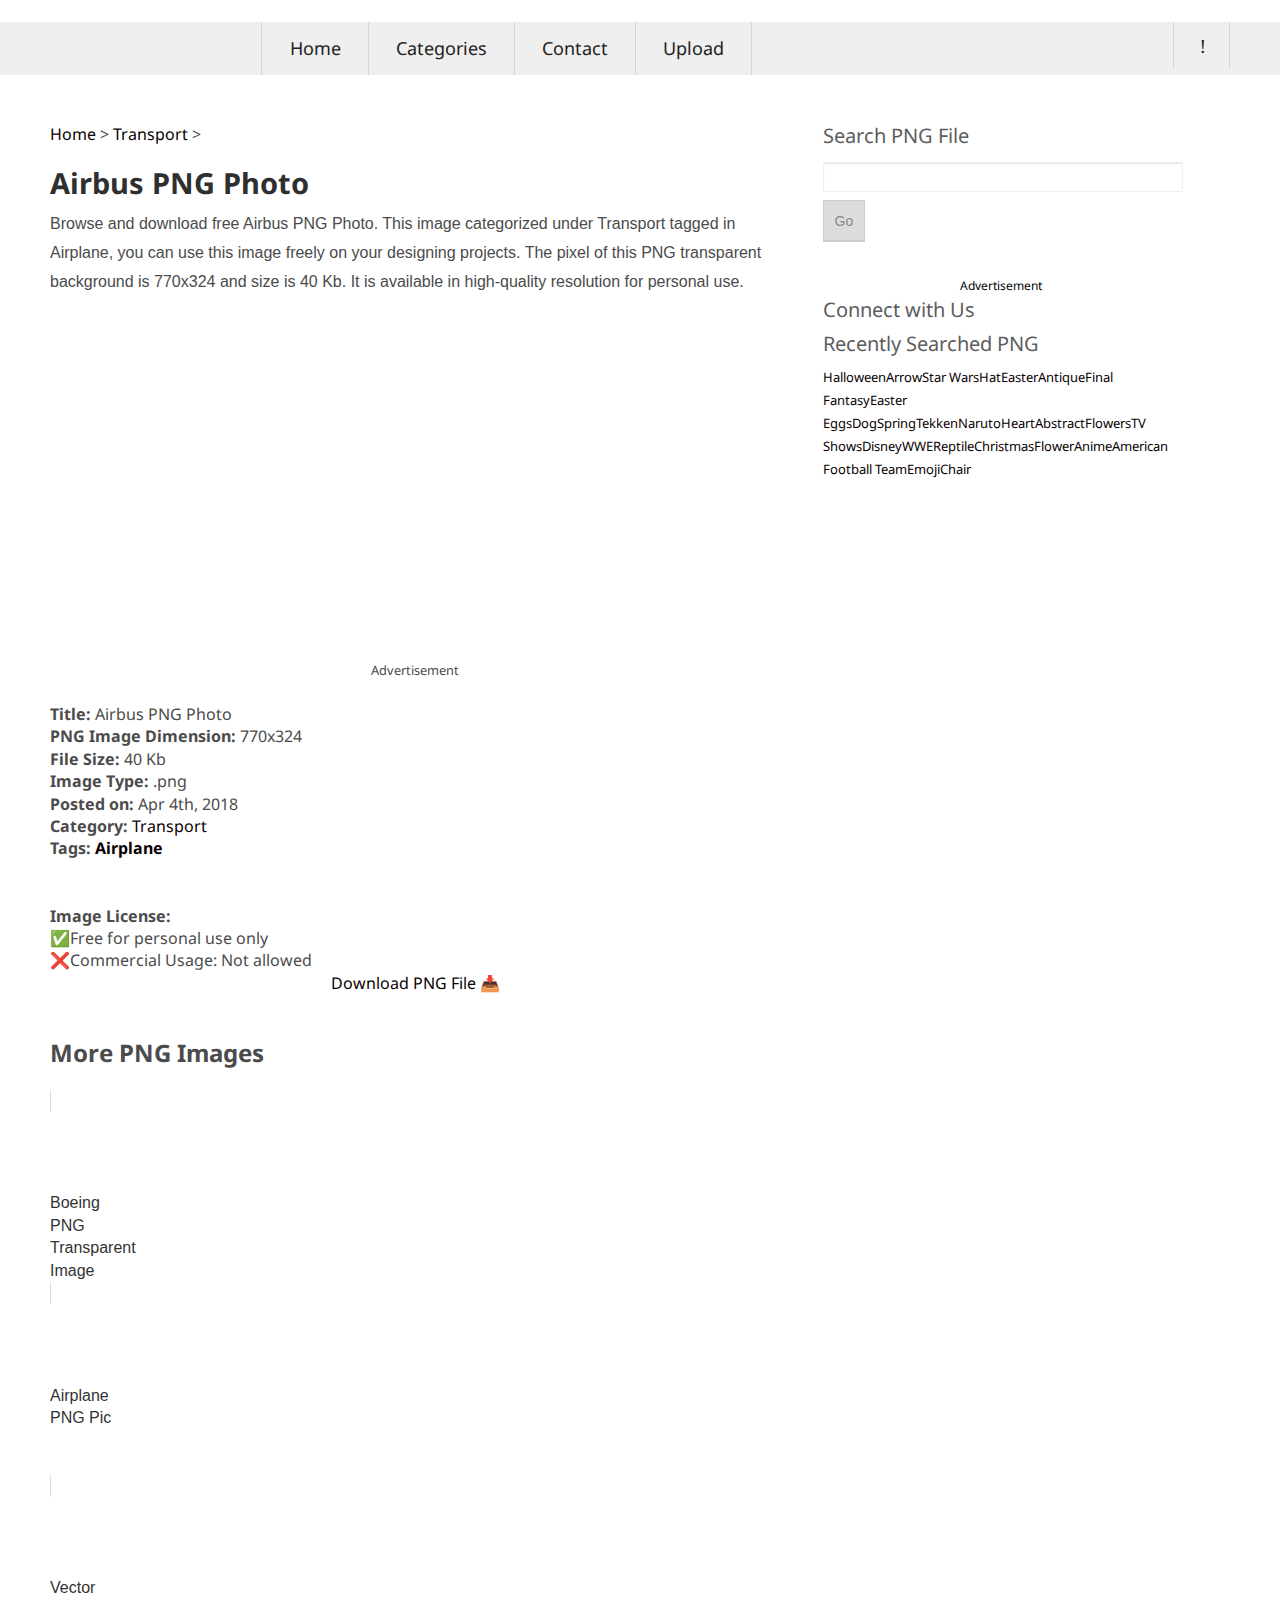
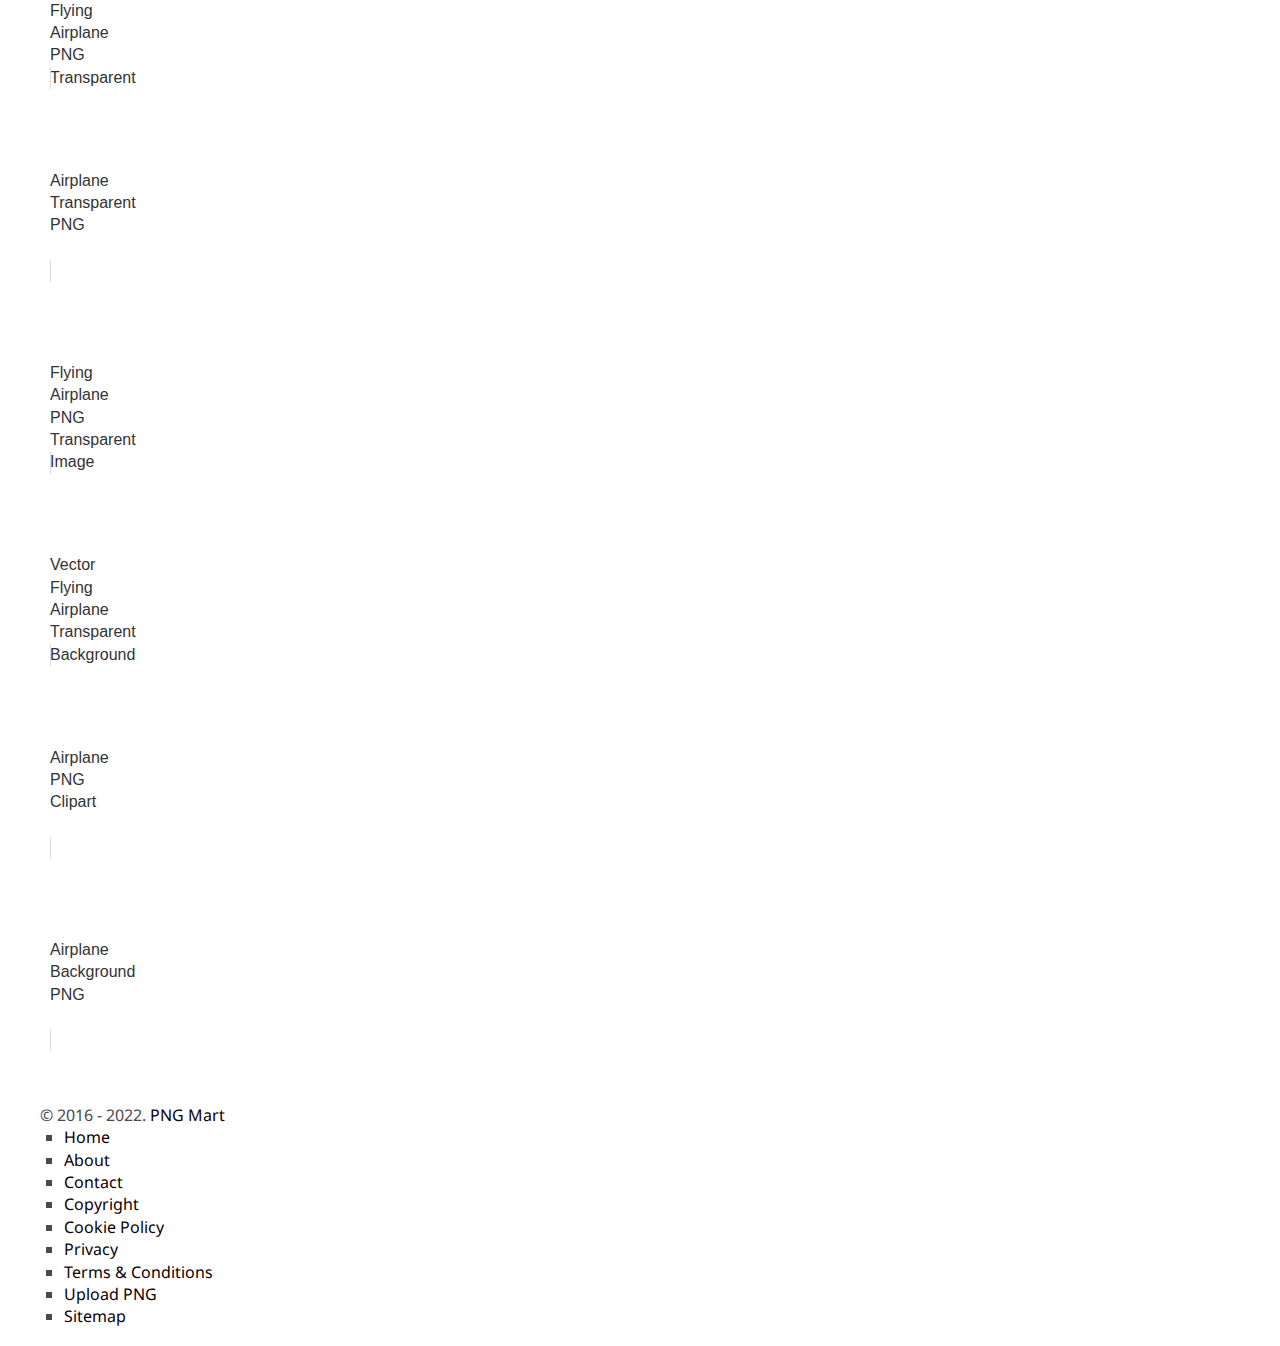
<file: img/plane main.html>
<!DOCTYPE html>
<!--[if IE 6]>
<html id="ie6" lang="en-US"
	prefix="og: https://ogp.me/ns#" >
<![endif]-->
<!--[if IE 7]>
<html id="ie7" lang="en-US"
	prefix="og: https://ogp.me/ns#" >
<![endif]-->
<!--[if IE 8]>
<html id="ie8" lang="en-US"
	prefix="og: https://ogp.me/ns#" >
<![endif]-->
<!--[if !(IE 6) | !(IE 7) | !(IE 8)  ]><!-->
<html lang="en-US"
	prefix="og: https://ogp.me/ns#" >
<!--<![endif]-->
<head><script>if(navigator.userAgent.match(/MSIE|Internet Explorer/i)||navigator.userAgent.match(/Trident\/7\..*?rv:11/i)){var href=document.location.href;if(!href.match(/[?&]nowprocket/)){if(href.indexOf("?")==-1){if(href.indexOf("#")==-1){document.location.href=href+"?nowprocket=1"}else{document.location.href=href.replace("#","?nowprocket=1#")}}else{if(href.indexOf("#")==-1){document.location.href=href+"&nowprocket=1"}else{document.location.href=href.replace("#","&nowprocket=1#")}}}}</script><script>class RocketLazyLoadScripts{constructor(e){this.triggerEvents=e,this.eventOptions={passive:!0},this.userEventListener=this.triggerListener.bind(this),this.delayedScripts={normal:[],async:[],defer:[]},this.allJQueries=[]}_addUserInteractionListener(e){this.triggerEvents.forEach((t=>window.addEventListener(t,e.userEventListener,e.eventOptions)))}_removeUserInteractionListener(e){this.triggerEvents.forEach((t=>window.removeEventListener(t,e.userEventListener,e.eventOptions)))}triggerListener(){this._removeUserInteractionListener(this),"loading"===document.readyState?document.addEventListener("DOMContentLoaded",this._loadEverythingNow.bind(this)):this._loadEverythingNow()}async _loadEverythingNow(){this._delayEventListeners(),this._delayJQueryReady(this),this._handleDocumentWrite(),this._registerAllDelayedScripts(),this._preloadAllScripts(),await this._loadScriptsFromList(this.delayedScripts.normal),await this._loadScriptsFromList(this.delayedScripts.defer),await this._loadScriptsFromList(this.delayedScripts.async),await this._triggerDOMContentLoaded(),await this._triggerWindowLoad(),window.dispatchEvent(new Event("rocket-allScriptsLoaded"))}_registerAllDelayedScripts(){document.querySelectorAll("script[type=rocketlazyloadscript]").forEach((e=>{e.hasAttribute("src")?e.hasAttribute("async")&&!1!==e.async?this.delayedScripts.async.push(e):e.hasAttribute("defer")&&!1!==e.defer||"module"===e.getAttribute("data-rocket-type")?this.delayedScripts.defer.push(e):this.delayedScripts.normal.push(e):this.delayedScripts.normal.push(e)}))}async _transformScript(e){return await this._requestAnimFrame(),new Promise((t=>{const n=document.createElement("script");let i;[...e.attributes].forEach((e=>{let t=e.nodeName;"type"!==t&&("data-rocket-type"===t&&(t="type",i=e.nodeValue),n.setAttribute(t,e.nodeValue))})),e.hasAttribute("src")&&this._isValidScriptType(i)?(n.addEventListener("load",t),n.addEventListener("error",t)):(n.text=e.text,t()),e.parentNode.replaceChild(n,e)}))}_isValidScriptType(e){return!e||""===e||"string"==typeof e&&["text/javascript","text/x-javascript","text/ecmascript","text/jscript","application/javascript","application/x-javascript","application/ecmascript","application/jscript","module"].includes(e.toLowerCase())}async _loadScriptsFromList(e){const t=e.shift();return t?(await this._transformScript(t),this._loadScriptsFromList(e)):Promise.resolve()}_preloadAllScripts(){var e=document.createDocumentFragment();[...this.delayedScripts.normal,...this.delayedScripts.defer,...this.delayedScripts.async].forEach((t=>{const n=t.getAttribute("src");if(n){const t=document.createElement("link");t.href=n,t.rel="preload",t.as="script",e.appendChild(t)}})),document.head.appendChild(e)}_delayEventListeners(){let e={};function t(t,n){!function(t){function n(n){return e[t].eventsToRewrite.indexOf(n)>=0?"rocket-"+n:n}e[t]||(e[t]={originalFunctions:{add:t.addEventListener,remove:t.removeEventListener},eventsToRewrite:[]},t.addEventListener=function(){arguments[0]=n(arguments[0]),e[t].originalFunctions.add.apply(t,arguments)},t.removeEventListener=function(){arguments[0]=n(arguments[0]),e[t].originalFunctions.remove.apply(t,arguments)})}(t),e[t].eventsToRewrite.push(n)}function n(e,t){let n=e[t];Object.defineProperty(e,t,{get:()=>n||function(){},set(i){e["rocket"+t]=n=i}})}t(document,"DOMContentLoaded"),t(window,"DOMContentLoaded"),t(window,"load"),t(window,"pageshow"),t(document,"readystatechange"),n(document,"onreadystatechange"),n(window,"onload"),n(window,"onpageshow")}_delayJQueryReady(e){let t=window.jQuery;Object.defineProperty(window,"jQuery",{get:()=>t,set(n){if(n&&n.fn&&!e.allJQueries.includes(n)){n.fn.ready=n.fn.init.prototype.ready=function(t){e.domReadyFired?t.bind(document)(n):document.addEventListener("rocket-DOMContentLoaded",(()=>t.bind(document)(n)))};const t=n.fn.on;n.fn.on=n.fn.init.prototype.on=function(){if(this[0]===window){function e(e){return e.split(" ").map((e=>"load"===e||0===e.indexOf("load.")?"rocket-jquery-load":e)).join(" ")}"string"==typeof arguments[0]||arguments[0]instanceof String?arguments[0]=e(arguments[0]):"object"==typeof arguments[0]&&Object.keys(arguments[0]).forEach((t=>{delete Object.assign(arguments[0],{[e(t)]:arguments[0][t]})[t]}))}return t.apply(this,arguments),this},e.allJQueries.push(n)}t=n}})}async _triggerDOMContentLoaded(){this.domReadyFired=!0,await this._requestAnimFrame(),document.dispatchEvent(new Event("rocket-DOMContentLoaded")),await this._requestAnimFrame(),window.dispatchEvent(new Event("rocket-DOMContentLoaded")),await this._requestAnimFrame(),document.dispatchEvent(new Event("rocket-readystatechange")),await this._requestAnimFrame(),document.rocketonreadystatechange&&document.rocketonreadystatechange()}async _triggerWindowLoad(){await this._requestAnimFrame(),window.dispatchEvent(new Event("rocket-load")),await this._requestAnimFrame(),window.rocketonload&&window.rocketonload(),await this._requestAnimFrame(),this.allJQueries.forEach((e=>e(window).trigger("rocket-jquery-load"))),window.dispatchEvent(new Event("rocket-pageshow")),await this._requestAnimFrame(),window.rocketonpageshow&&window.rocketonpageshow()}_handleDocumentWrite(){const e=new Map;document.write=document.writeln=function(t){const n=document.currentScript;n||console.error("WPRocket unable to document.write this: "+t);const i=document.createRange(),r=n.parentElement;let a=e.get(n);void 0===a&&(a=n.nextSibling,e.set(n,a));const o=document.createDocumentFragment();i.setStart(o,0),o.appendChild(i.createContextualFragment(t)),r.insertBefore(o,a)}}async _requestAnimFrame(){return new Promise((e=>requestAnimationFrame(e)))}static run(){const e=new RocketLazyLoadScripts(["keydown","mousemove","touchmove","touchstart","touchend","wheel"]);e._addUserInteractionListener(e)}}RocketLazyLoadScripts.run();
</script>
	<!-- Quantcast Choice. Consent Manager Tag v2.0 (for TCF 2.0) -->
<script type="rocketlazyloadscript" data-rocket-type="text/javascript" async=true>
(function() {
  var host = window.location.hostname;
  var element = document.createElement('script');
  var firstScript = document.getElementsByTagName('script')[0];
  var url = 'https://quantcast.mgr.consensu.org'
    .concat('/choice/', 'deCwlQAR_q3bc', '/', host, '/choice.js')
  var uspTries = 0;
  var uspTriesLimit = 3;
  element.async = true;
  element.type = 'text/javascript';
  element.src = url;

  firstScript.parentNode.insertBefore(element, firstScript);

  function makeStub() {
    var TCF_LOCATOR_NAME = '__tcfapiLocator';
    var queue = [];
    var win = window;
    var cmpFrame;

    function addFrame() {
      var doc = win.document;
      var otherCMP = !!(win.frames[TCF_LOCATOR_NAME]);

      if (!otherCMP) {
        if (doc.body) {
          var iframe = doc.createElement('iframe');

          iframe.style.cssText = 'display:none';
          iframe.name = TCF_LOCATOR_NAME;
          doc.body.appendChild(iframe);
        } else {
          setTimeout(addFrame, 5);
        }
      }
      return !otherCMP;
    }

    function tcfAPIHandler() {
      var gdprApplies;
      var args = arguments;

      if (!args.length) {
        return queue;
      } else if (args[0] === 'setGdprApplies') {
        if (
          args.length > 3 &&
          args[2] === 2 &&
          typeof args[3] === 'boolean'
        ) {
          gdprApplies = args[3];
          if (typeof args[2] === 'function') {
            args[2]('set', true);
          }
        }
      } else if (args[0] === 'ping') {
        var retr = {
          gdprApplies: gdprApplies,
          cmpLoaded: false,
          cmpStatus: 'stub'
        };

        if (typeof args[2] === 'function') {
          args[2](retr);
        }
      } else {
        queue.push(args);
      }
    }

    function postMessageEventHandler(event) {
      var msgIsString = typeof event.data === 'string';
      var json = {};

      try {
        if (msgIsString) {
          json = JSON.parse(event.data);
        } else {
          json = event.data;
        }
      } catch (ignore) {}

      var payload = json.__tcfapiCall;

      if (payload) {
        window.__tcfapi(
          payload.command,
          payload.version,
          function(retValue, success) {
            var returnMsg = {
              __tcfapiReturn: {
                returnValue: retValue,
                success: success,
                callId: payload.callId
              }
            };
            if (msgIsString) {
              returnMsg = JSON.stringify(returnMsg);
            }
            event.source.postMessage(returnMsg, '*');
          },
          payload.parameter
        );
      }
    }

    while (win) {
      try {
        if (win.frames[TCF_LOCATOR_NAME]) {
          cmpFrame = win;
          break;
        }
      } catch (ignore) {}

      if (win === window.top) {
        break;
      }
      win = win.parent;
    }
    if (!cmpFrame) {
      addFrame();
      win.__tcfapi = tcfAPIHandler;
      win.addEventListener('message', postMessageEventHandler, false);
    }
  };

  makeStub();

  var uspStubFunction = function() {
    var arg = arguments;
    if (typeof window.__uspapi !== uspStubFunction) {
      setTimeout(function() {
        if (typeof window.__uspapi !== 'undefined') {
          window.__uspapi.apply(window.__uspapi, arg);
        }
      }, 500);
    }
  };

  var checkIfUspIsReady = function() {
    uspTries++;
    if (window.__uspapi === uspStubFunction && uspTries < uspTriesLimit) {
      console.warn('USP is not accessible');
    } else {
      clearInterval(uspInterval);
    }
  };

  if (typeof window.__uspapi === 'undefined') {
    window.__uspapi = uspStubFunction;
    var uspInterval = setInterval(checkIfUspIsReady, 6000);
  }
})();
</script>
<!-- End Quantcast Choice. Consent Manager Tag v2.0 (for TCF 2.0) -->
	<script>
__tcfapi('addEventListener', 2, function(tcData, success) {
    if (success) {
        if (tcData.eventStatus == 'useractioncomplete' || tcData.eventStatus == 'tcloaded') {
            var hasStoreOnDeviceConsent = tcData.purpose.consents[1] || false;

            if (hasStoreOnDeviceConsent) {
                var adsbygoogle_script = document.createElement('script');
                adsbygoogle_script.src = 'https://pagead2.googlesyndication.com/pagead/js/adsbygoogle.js';
                document.head.appendChild(adsbygoogle_script);
            }
        }
    }
});
</script>
<script data-ad-client="ca-pub-6752320144624820" async src="https://pagead2.googlesyndication.com/pagead/js/adsbygoogle.js"></script>
<meta charset="UTF-8" />
<meta name="viewport" content="width=device-width" />

<link rel="profile" href="https://gmpg.org/xfn/11" />

<link rel="pingback" href="https://www.pngmart.com/xmlrpc.php" />
<link rel="icon" href="/files/favicon.ico" type="image/x-icon" />
<link rel="alternate" hreflang="en" href="https://www.pngmart.com" />
<link rel="alternate" hreflang="ar" href="https://www.pngmart.com/ar/" />
<link rel="alternate" hreflang="de" href="https://www.pngmart.com/de/" />
<link rel="alternate" hreflang="es" href="https://www.pngmart.com/es/" />
<link rel="alternate" hreflang="fr" href="https://www.pngmart.com/fr/" />
<link rel="alternate" hreflang="id" href="https://www.pngmart.com/id/" />
<link rel="alternate" hreflang="it" href="https://www.pngmart.com/it/" />
<link rel="alternate" hreflang="ko" href="https://www.pngmart.com/ko/" />
<link rel="alternate" hreflang="nl" href="https://www.pngmart.com/nl/" />
<link rel="alternate" hreflang="pt" href="https://www.pngmart.com/pt/" />
<link rel="alternate" hreflang="ru" href="https://www.pngmart.com/ru/" />
<link rel="alternate" hreflang="th" href="https://www.pngmart.com/th/" />
<link rel="alternate" hreflang="tl" href="https://www.pngmart.com/tl/" />
<link rel="alternate" hreflang="tr" href="https://www.pngmart.com/tr/" />

		<!-- All in One SEO 4.1.5.2 -->
		<title>Airbus PNG Photo | PNG Mart</title><style id="rocket-critical-css">html,body,div,span,iframe,h1,h3,p,a,ins,ul,li,fieldset,form,label,legend{border:0;font-family:inherit;font-size:100%;font-style:inherit;font-weight:inherit;margin:0;outline:0;padding:0;vertical-align:baseline}:focus{outline:0}body{background:#fff;line-height:1.4;overflow-x:hidden}ul{list-style:none}a img{vertical-align:bottom;max-width:100%;border-radius:0}aside,header,nav{display:block}.singular #primary{margin:0}body{background:#e2e2e2}p{margin-bottom:1.625em}ul{margin:0 0 1.625em 2.5em}ul{list-style:square}ul ul{margin-bottom:0}ins{background:#fff9c0;text-decoration:none}input[type=text]{background:#fafafa;-moz-box-shadow:inset 0 1px 1px rgba(0,0,0,.1);-webkit-box-shadow:inset 0 1px 1px rgba(0,0,0,.1);box-shadow:inset 0 1px 1px rgba(0,0,0,.1);border:1px solid #ddd;color:#888}input[type=text]{padding:3px}.assistive-text{position:absolute!important;clip:rect(1px 1px 1px 1px);clip:rect(1px,1px,1px,1px)}#access ul{list-style:none;padding-left:0}#access ul ul{z-index:99999}.entry-title{padding-right:76px}.entry-title{color:#222;text-decoration:none}iframe{max-width:100%}.singular .entry-title{padding-right:0}.widget-area{font-size:12px}.widget{word-wrap:break-word;-webkit-hyphens:auto;-moz-hyphens:auto;hyphens:auto;clear:both}.widget_search form{margin:0 0 1.625em}.widget_search #s{width:77%}.widget_search #searchsubmit{background:#ddd;border:1px solid #ccc;-webkit-box-shadow:inset 0 -1px 1px rgba(0,0,0,.09);-moz-box-shadow:inset 0 -1px 1px rgba(0,0,0,.09);box-shadow:inset 0 -1px 1px rgba(0,0,0,.09);color:#888;font-size:13px;line-height:25px;position:relative;top:-2px}@media (max-width:650px){body,input{font-size:13px}#access ul{font-size:12px}.entry-title{font-size:21px}.singular .entry-title{font-size:28px}}@media only screen and (min-device-width:320px) and (max-device-width:480px){body{padding:0}}.facebook-like,.post-post{display:none}h1,h3{overflow-wrap:break-word}ul{overflow-wrap:break-word}p{overflow-wrap:break-word}:root{--wp--preset--font-size--normal:16px;--wp--preset--font-size--huge:42px}.screen-reader-text{border:0;clip:rect(1px,1px,1px,1px);-webkit-clip-path:inset(50%);clip-path:inset(50%);height:1px;margin:-1px;overflow:hidden;padding:0;position:absolute;width:1px;word-wrap:normal!important}@font-face{font-display:swap;font-family:'richicons';src:url(https://www.pngmart.com/wp-content/themes/pngmart/inc/fonts/richicons.eot?24480659);src:url(https://www.pngmart.com/wp-content/themes/pngmart/inc/fonts/richicons.eot?24480659#iefix) format('embedded-opentype'),url(https://www.pngmart.com/wp-content/themes/pngmart/inc/fonts/richicons.woff?24480659) format('woff'),url(https://www.pngmart.com/wp-content/themes/pngmart/inc/fonts/richicons.ttf?24480659) format('truetype'),url(https://www.pngmart.com/wp-content/themes/pngmart/inc/fonts/richicons.svg?24480659#richicons) format('svg');font-weight:400;font-style:normal}aside,header,nav{display:block}video{display:inline-block;*display:inline;*zoom:1}html{font-size:100%;-webkit-text-size-adjust:100%;-ms-text-size-adjust:100%}html,button,input,select{font-family:sans-serif}body{margin:0}h1{font-size:2em;margin:.67em 0}h3{font-size:1.17em;margin:1em 0}p{margin:0 0 2em 0}ul{margin:1em 0}ul{padding:0 0 0 0}nav ul{list-style:none;list-style-image:none}img{border:0;-ms-interpolation-mode:bicubic}form{margin:0}fieldset{border:1px solid silver;margin:0 2px;padding:.35em .625em .75em}legend{border:0;padding:0;white-space:normal;*margin-left:-7px}button,input,select{font-size:100%;margin:0;vertical-align:baseline;*vertical-align:middle}button,input{line-height:normal}button,input[type="submit"]{-webkit-appearance:button;*overflow:visible}button::-moz-focus-inner,input::-moz-focus-inner{border:0;padding:0}li#searchicon{padding-bottom:20px}.container_16{position:relative;width:1200px}.grid_6,.grid_10{float:left;display:inline;margin-left:10px;margin-right:10px}.container_16 .grid_6{width:430px}.container_16 .grid_10{width:730px}@media only screen and (min-width:960px) and (max-width:1199px){.container_16{position:relative;width:960px}.container_16 .grid_6{width:340px}.container_16 .grid_10{width:580px}}@media only screen and (min-width:768px) and (max-width:959px){.container_16{width:768px}.container_16 .grid_6{width:268px}.container_16 .grid_10{width:460px}}@media only screen and (max-width:767px){.container_16{width:300px}.grid_6,.grid_10{margin:0}.container_16 .grid_6,.container_16 .grid_10{width:300px}}@media only screen and (min-width:480px) and (max-width:767px){.container_16{width:420px}.grid_6,.grid_10{margin:0}.container_16 .grid_6,.container_16 .grid_10{width:420px}}body{height:100%}.bg{margin:0 0 0 0;background:#ecf0f1;font-family:'Droid Sans',sans-serif;font-size:16px;color:#4b4b4c}a{text-decoration:none}p{margin-bottom:10px;font-size:16px;line-height:1.8em;font-family:'Lato',Verdana,Geneva,sans-serif}h1{font-size:36px}h3{font-size:28px}h1,h3{font-family:'Droid Sans',sans-serif;font-weight:400;color:#2f2f2f;line-height:1.25;margin:30px 0 10px}h1.entry-title{font-family:'Droid Sans',sans-serif;font-weight:400;color:#2f2f2f;font-size:40px;font-style:normal;line-height:45px;padding-bottom:10px}ins{background:#fafeff}ul{list-style:square;margin:0 0 18px 1.5em}ul ul{margin-bottom:0}ins{text-decoration:none}input{color:#666;font-size:14px;line-height:20px}input[type="text"]{padding:0 0 0 3px}.screen-reader-text{position:absolute;left:-9000px}.containermargin{margin:0 auto 0 auto}.s_style{float:left;width:62%}#navigation{z-index:9999;width:100%}.sf-logomenu.notonmobile p{margin:0}#access{position:relative;z-index:299}.nav1{margin:0 10px 0 10px}.sf-logomenu{float:left;margin:0;padding-top:10px;width:18%}.sf-menu,.sf-menu *{margin:0;padding:0;list-style:none;font-size:18px}.sf-menu li{position:relative}.sf-menu ul{position:absolute;display:none;top:100%;left:0;z-index:99}.sf-menu>li{float:left}.sf-menu a{display:block;position:relative}.sf-menu{float:left;border-left:1px solid rgba(255,255,255,.11);box-shadow:-1px 0 0 rgba(0,0,0,.1)}.sf-menu ul{min-width:12em;*width:12em}.sf-menu a{padding:.75em 1.5em;text-decoration:none;zoom:1}.sf-menu li{border-right:1px solid rgba(0,0,0,.1);box-shadow:1px 0 0 rgba(255,255,255,.11);white-space:nowrap;*white-space:normal}.sf-menu ul li{background:#F9F8FB;border-bottom:1px solid #F0EFF2;border-right:none}#iconmenu{margin:0;font-size:18px;float:right}#searchicon input[type="text"]#s{margin-left:20px;margin-top:24px;padding:6px 6px 2px 6px;width:300px}#searchicon div{background:#fafeff}#searchicon form#searchform{width:100%;margin:0 20px 0 0}input[type="submit"]#searchsubmit{font-size:14px;padding:8px 11px 7px}[class*=" icon-"]:before{font-family:"richicons";font-style:normal;font-weight:400;speak:none;display:inline-block;text-decoration:inherit;width:1em;margin-right:0;text-align:center;position:absolute;top:.75em;left:.9em;font-size:1.1em;font-variant:normal;text-transform:none;line-height:1em}.icon-search:before{content:'\21'}#searchicon a{text-indent:-9999px;padding:.75em 1.5em}#contentcontainer{padding:0 0 30px 0}#contentcontainer label{font-weight:400;font-size:25px;line-height:20px}.xoxo{margin:0 0 1px 1.5em}#contentcontainer input[type=text]{clear:both;padding:4px 4px 4px 4px;margin:0 0 30px 0;width:98%;color:#000;background:#ecf0f1;border:1px solid #ecf0f1}h1.entry-title{margin:0}input[type="submit"]{color:#FFF;width:auto;margin:20px 0 24px;padding:9px 11px;border:none;font-size:14px}.widget-area{font-family:'Droid Sans',sans-serif;font-size:15px;line-height:22px;color:#000}.widget-title{max-width:100%;font-family:'Droid Sans',sans-serif;font-size:20px;color:#5d5d5e;margin:0 0 8px 0;line-height:26px}.widget_search #s{width:60%}.widget_search label{font-size:14px;font-weight:700;display:block}#sidebar input[type=text]{clear:both;padding:4px;margin:5px 0 10px 0;width:98%;color:#000;background:#FFF;border:1px solid #ecf0f1}#sidebar input[type="submit"]{margin:0 0 5px 0}#access,.widget_search label,.widget-area{-webkit-text-size-adjust:100%}img{height:auto;max-width:100%}img{-ms-interpolation-mode:bicubic}.notonscreen{display:none}@media only screen and (min-width:768px) and (max-width:959px){#iconmenu,.sf-menu,.sf-menu *{font-size:98%}}@media only screen and (max-width:767px){.bg{font-size:90%}#contentcontainer h1{font-size:26px;line-height:32px}.notonmobile{display:none}.notonscreen{display:inline}img{max-width:100%}.sf-menu{margin:0;border-left:none;box-shadow:none}.nav1{margin:0}.sf-menu{width:100%!important;display:none}.sf-menu ul{position:static!important}.sf-menu li{width:300px}.sf-menu li{border-bottom:1px solid rgba(0,0,0,.1);box-shadow:none;border-right:none}#iconmenu.sf-menu li{border:none}.sf-menu a{margin:0;padding:10px}ul#iconmenu li{width:3em;float:left}form#searchform div{max-width:400px;float:right;padding-top:7px}form#searchform input[type="submit"]{margin:5px 0 0 0}form#searchform input[type="text"]{padding:3px;border:1px solid #FFF;margin-right:5px;height:18px;overflow:hidden;width:140px}form#searchform input#searchsubmit[type="submit"]{background:#F0f0f0;color:#666;padding:5px 9px 5px;height:27px;overflow:hidden}}@media only screen and (min-width:480px) and (max-width:767px){img{max-width:100%}.sf-menu li{width:420px}form#searchform input[type="text"]{width:240px}}.bg{background:#fff!important}.grid_6{width:380px!important}@media only screen and (min-width:960px) and (max-width:1199px){.container_16 .grid_6{width:320px!important}}h1.entry-title{font-size:29px!important;line-height:35px!important;font-weight:bold!important}.facebook-like{margin-bottom:10px;padding:10px;background:#f5f8fb;border:1px solid #e8f0f9}.facebook-like div{text-align:center;color:#3a5796;font-weight:700;font-size:13px!important;font-family:'Helvetica Neue',Arial,sans-serif}#leftcolumn{float:left}h1.entry-title{margin-top:20px}iframe{border:none;box-shadow:none}#wrapper{margin-top:48px}.facebook-like{overflow:hidden}#navigation{background:#0A0002}a{color:#0A0002}.sf-menu a,#searchicon{color:#222}.sf-menu a{display:block}input[type="submit"],#navigation{background:#efefef}</style><link rel="preload" href="https://www.pngmart.com/wp-content/cache/min/1/55bdc499ca284bdf94aabdf49daba157.css" data-rocket-async="style" as="style" onload="this.onload=null;this.rel='stylesheet'" media="all" data-minify="1" />
		<meta name="description" content="Browse and download free Airbus PNG Photo transparent background image available in high-quality resolution in various styles and sizes." />
		<meta name="robots" content="max-snippet:-1, max-image-preview:large, max-video-preview:-1" />
		<meta name="keywords" content="airplane,transport" />
		<link rel="canonical" href="https://www.pngmart.com/image/77597" />
		<meta property="og:locale" content="en_US" />
		<meta property="og:site_name" content="PNG Mart |" />
		<meta property="og:type" content="article" />
		<meta property="og:title" content="Airbus PNG Photo | PNG Mart" />
		<meta property="og:description" content="Browse and download free Airbus PNG Photo transparent background image available in high-quality resolution in various styles and sizes." />
		<meta property="og:url" content="https://www.pngmart.com/image/77597" />
		<meta property="og:image" content="https://www.pngmart.com/files/6/Airbus-PNG-Photo.png" />
		<meta property="og:image:secure_url" content="https://www.pngmart.com/files/6/Airbus-PNG-Photo.png" />
		<meta property="og:image:width" content="770" />
		<meta property="og:image:height" content="324" />
		<meta property="article:published_time" content="2018-04-04T13:33:22+00:00" />
		<meta property="article:modified_time" content="2018-04-04T13:33:22+00:00" />
		<meta name="twitter:card" content="summary_large_image" />
		<meta name="twitter:domain" content="www.pngmart.com" />
		<meta name="twitter:title" content="Airbus PNG Photo | PNG Mart" />
		<meta name="twitter:description" content="Browse and download free Airbus PNG Photo transparent background image available in high-quality resolution in various styles and sizes." />
		<meta name="twitter:image" content="https://www.pngmart.com/files/6/Airbus-PNG-Photo.png" />
		<script type="application/ld+json" class="aioseo-schema">
			{"@context":"https:\/\/schema.org","@graph":[{"@type":"WebSite","@id":"https:\/\/www.pngmart.com\/#website","url":"https:\/\/www.pngmart.com\/","name":"PNG Mart","inLanguage":"en-US","publisher":{"@id":"https:\/\/www.pngmart.com\/#organization"}},{"@type":"Organization","@id":"https:\/\/www.pngmart.com\/#organization","name":"PNG Mart","url":"https:\/\/www.pngmart.com\/"},{"@type":"BreadcrumbList","@id":"https:\/\/www.pngmart.com\/image\/77597#breadcrumblist","itemListElement":[{"@type":"ListItem","@id":"https:\/\/www.pngmart.com\/#listItem","position":1,"item":{"@type":"WebPage","@id":"https:\/\/www.pngmart.com\/","name":"Home","description":"Download amazing high-quality latest PNG images transparent backgrounds images for free in various categories from Animals, Food to Entertainment PNG Images.","url":"https:\/\/www.pngmart.com\/"}}]},{"@type":"Person","@id":"https:\/\/www.pngmart.com\/image\/author\/eric#author","url":"https:\/\/www.pngmart.com\/image\/author\/eric","name":"Eric","image":{"@type":"ImageObject","@id":"https:\/\/www.pngmart.com\/image\/77597#authorImage","url":"https:\/\/secure.gravatar.com\/avatar\/58a54a21048b0d87b5abc7d65004b776?s=96&d=mm&r=g","width":96,"height":96,"caption":"Eric"}},{"@type":"WebPage","@id":"https:\/\/www.pngmart.com\/image\/77597#webpage","url":"https:\/\/www.pngmart.com\/image\/77597","name":"Airbus PNG Photo | PNG Mart","description":"Browse and download free Airbus PNG Photo transparent background image available in high-quality resolution in various styles and sizes.","inLanguage":"en-US","isPartOf":{"@id":"https:\/\/www.pngmart.com\/#website"},"breadcrumb":{"@id":"https:\/\/www.pngmart.com\/image\/77597#breadcrumblist"},"author":"https:\/\/www.pngmart.com\/image\/author\/eric#author","creator":"https:\/\/www.pngmart.com\/image\/author\/eric#author","image":{"@type":"ImageObject","@id":"https:\/\/www.pngmart.com\/#mainImage","url":"https:\/\/www.pngmart.com\/files\/6\/Airbus-PNG-Photo.png","width":770,"height":324},"primaryImageOfPage":{"@id":"https:\/\/www.pngmart.com\/image\/77597#mainImage"},"datePublished":"2018-04-04T13:33:22+00:00","dateModified":"2018-04-04T13:33:22+00:00"},{"@type":"Article","@id":"https:\/\/www.pngmart.com\/image\/77597#article","name":"Airbus PNG Photo | PNG Mart","description":"Browse and download free Airbus PNG Photo transparent background image available in high-quality resolution in various styles and sizes.","inLanguage":"en-US","headline":"Airbus PNG Photo","author":{"@id":"https:\/\/www.pngmart.com\/image\/author\/eric#author"},"publisher":{"@id":"https:\/\/www.pngmart.com\/#organization"},"datePublished":"2018-04-04T13:33:22+00:00","dateModified":"2018-04-04T13:33:22+00:00","articleSection":"Transport, Airplane","mainEntityOfPage":{"@id":"https:\/\/www.pngmart.com\/image\/77597#webpage"},"isPartOf":{"@id":"https:\/\/www.pngmart.com\/image\/77597#webpage"},"image":{"@type":"ImageObject","@id":"https:\/\/www.pngmart.com\/#articleImage","url":"https:\/\/www.pngmart.com\/files\/6\/Airbus-PNG-Photo.png","width":770,"height":324}}]}
		</script>
		<script type="rocketlazyloadscript" data-rocket-type="text/javascript" >
			window.ga=window.ga||function(){(ga.q=ga.q||[]).push(arguments)};ga.l=+new Date;
			ga('create', "UA-196746120-3", 'auto');
			ga('send', 'pageview');
		</script>
		<script type="rocketlazyloadscript" async src="https://www.google-analytics.com/analytics.js"></script>
		<!-- All in One SEO -->

<link rel='dns-prefetch' href='//www.pngmart.com' />
<link rel='dns-prefetch' href='//netdna.bootstrapcdn.com' />
<link rel='dns-prefetch' href='//fonts.googleapis.com' />
<link href='https://fonts.gstatic.com' crossorigin rel='preconnect' />
<link rel="alternate" type="application/rss+xml" title="PNG Mart &raquo; Feed" href="https://www.pngmart.com/feed" />
<link rel="alternate" type="application/rss+xml" title="PNG Mart &raquo; Comments Feed" href="https://www.pngmart.com/comments/feed" />
<link rel="alternate" type="application/rss+xml" title="PNG Mart &raquo; Airbus PNG Photo Comments Feed" href="https://www.pngmart.com/image/77597/feed" />
<style type="text/css">
img.wp-smiley,
img.emoji {
	display: inline !important;
	border: none !important;
	box-shadow: none !important;
	height: 1em !important;
	width: 1em !important;
	margin: 0 0.07em !important;
	vertical-align: -0.1em !important;
	background: none !important;
	padding: 0 !important;
}
</style>
	
<style id='global-styles-inline-css' type='text/css'>
body{--wp--preset--color--black: #000000;--wp--preset--color--cyan-bluish-gray: #abb8c3;--wp--preset--color--white: #ffffff;--wp--preset--color--pale-pink: #f78da7;--wp--preset--color--vivid-red: #cf2e2e;--wp--preset--color--luminous-vivid-orange: #ff6900;--wp--preset--color--luminous-vivid-amber: #fcb900;--wp--preset--color--light-green-cyan: #7bdcb5;--wp--preset--color--vivid-green-cyan: #00d084;--wp--preset--color--pale-cyan-blue: #8ed1fc;--wp--preset--color--vivid-cyan-blue: #0693e3;--wp--preset--color--vivid-purple: #9b51e0;--wp--preset--gradient--vivid-cyan-blue-to-vivid-purple: linear-gradient(135deg,rgba(6,147,227,1) 0%,rgb(155,81,224) 100%);--wp--preset--gradient--light-green-cyan-to-vivid-green-cyan: linear-gradient(135deg,rgb(122,220,180) 0%,rgb(0,208,130) 100%);--wp--preset--gradient--luminous-vivid-amber-to-luminous-vivid-orange: linear-gradient(135deg,rgba(252,185,0,1) 0%,rgba(255,105,0,1) 100%);--wp--preset--gradient--luminous-vivid-orange-to-vivid-red: linear-gradient(135deg,rgba(255,105,0,1) 0%,rgb(207,46,46) 100%);--wp--preset--gradient--very-light-gray-to-cyan-bluish-gray: linear-gradient(135deg,rgb(238,238,238) 0%,rgb(169,184,195) 100%);--wp--preset--gradient--cool-to-warm-spectrum: linear-gradient(135deg,rgb(74,234,220) 0%,rgb(151,120,209) 20%,rgb(207,42,186) 40%,rgb(238,44,130) 60%,rgb(251,105,98) 80%,rgb(254,248,76) 100%);--wp--preset--gradient--blush-light-purple: linear-gradient(135deg,rgb(255,206,236) 0%,rgb(152,150,240) 100%);--wp--preset--gradient--blush-bordeaux: linear-gradient(135deg,rgb(254,205,165) 0%,rgb(254,45,45) 50%,rgb(107,0,62) 100%);--wp--preset--gradient--luminous-dusk: linear-gradient(135deg,rgb(255,203,112) 0%,rgb(199,81,192) 50%,rgb(65,88,208) 100%);--wp--preset--gradient--pale-ocean: linear-gradient(135deg,rgb(255,245,203) 0%,rgb(182,227,212) 50%,rgb(51,167,181) 100%);--wp--preset--gradient--electric-grass: linear-gradient(135deg,rgb(202,248,128) 0%,rgb(113,206,126) 100%);--wp--preset--gradient--midnight: linear-gradient(135deg,rgb(2,3,129) 0%,rgb(40,116,252) 100%);--wp--preset--duotone--dark-grayscale: url('#wp-duotone-dark-grayscale');--wp--preset--duotone--grayscale: url('#wp-duotone-grayscale');--wp--preset--duotone--purple-yellow: url('#wp-duotone-purple-yellow');--wp--preset--duotone--blue-red: url('#wp-duotone-blue-red');--wp--preset--duotone--midnight: url('#wp-duotone-midnight');--wp--preset--duotone--magenta-yellow: url('#wp-duotone-magenta-yellow');--wp--preset--duotone--purple-green: url('#wp-duotone-purple-green');--wp--preset--duotone--blue-orange: url('#wp-duotone-blue-orange');--wp--preset--font-size--small: 13px;--wp--preset--font-size--medium: 20px;--wp--preset--font-size--large: 36px;--wp--preset--font-size--x-large: 42px;}.has-black-color{color: var(--wp--preset--color--black) !important;}.has-cyan-bluish-gray-color{color: var(--wp--preset--color--cyan-bluish-gray) !important;}.has-white-color{color: var(--wp--preset--color--white) !important;}.has-pale-pink-color{color: var(--wp--preset--color--pale-pink) !important;}.has-vivid-red-color{color: var(--wp--preset--color--vivid-red) !important;}.has-luminous-vivid-orange-color{color: var(--wp--preset--color--luminous-vivid-orange) !important;}.has-luminous-vivid-amber-color{color: var(--wp--preset--color--luminous-vivid-amber) !important;}.has-light-green-cyan-color{color: var(--wp--preset--color--light-green-cyan) !important;}.has-vivid-green-cyan-color{color: var(--wp--preset--color--vivid-green-cyan) !important;}.has-pale-cyan-blue-color{color: var(--wp--preset--color--pale-cyan-blue) !important;}.has-vivid-cyan-blue-color{color: var(--wp--preset--color--vivid-cyan-blue) !important;}.has-vivid-purple-color{color: var(--wp--preset--color--vivid-purple) !important;}.has-black-background-color{background-color: var(--wp--preset--color--black) !important;}.has-cyan-bluish-gray-background-color{background-color: var(--wp--preset--color--cyan-bluish-gray) !important;}.has-white-background-color{background-color: var(--wp--preset--color--white) !important;}.has-pale-pink-background-color{background-color: var(--wp--preset--color--pale-pink) !important;}.has-vivid-red-background-color{background-color: var(--wp--preset--color--vivid-red) !important;}.has-luminous-vivid-orange-background-color{background-color: var(--wp--preset--color--luminous-vivid-orange) !important;}.has-luminous-vivid-amber-background-color{background-color: var(--wp--preset--color--luminous-vivid-amber) !important;}.has-light-green-cyan-background-color{background-color: var(--wp--preset--color--light-green-cyan) !important;}.has-vivid-green-cyan-background-color{background-color: var(--wp--preset--color--vivid-green-cyan) !important;}.has-pale-cyan-blue-background-color{background-color: var(--wp--preset--color--pale-cyan-blue) !important;}.has-vivid-cyan-blue-background-color{background-color: var(--wp--preset--color--vivid-cyan-blue) !important;}.has-vivid-purple-background-color{background-color: var(--wp--preset--color--vivid-purple) !important;}.has-black-border-color{border-color: var(--wp--preset--color--black) !important;}.has-cyan-bluish-gray-border-color{border-color: var(--wp--preset--color--cyan-bluish-gray) !important;}.has-white-border-color{border-color: var(--wp--preset--color--white) !important;}.has-pale-pink-border-color{border-color: var(--wp--preset--color--pale-pink) !important;}.has-vivid-red-border-color{border-color: var(--wp--preset--color--vivid-red) !important;}.has-luminous-vivid-orange-border-color{border-color: var(--wp--preset--color--luminous-vivid-orange) !important;}.has-luminous-vivid-amber-border-color{border-color: var(--wp--preset--color--luminous-vivid-amber) !important;}.has-light-green-cyan-border-color{border-color: var(--wp--preset--color--light-green-cyan) !important;}.has-vivid-green-cyan-border-color{border-color: var(--wp--preset--color--vivid-green-cyan) !important;}.has-pale-cyan-blue-border-color{border-color: var(--wp--preset--color--pale-cyan-blue) !important;}.has-vivid-cyan-blue-border-color{border-color: var(--wp--preset--color--vivid-cyan-blue) !important;}.has-vivid-purple-border-color{border-color: var(--wp--preset--color--vivid-purple) !important;}.has-vivid-cyan-blue-to-vivid-purple-gradient-background{background: var(--wp--preset--gradient--vivid-cyan-blue-to-vivid-purple) !important;}.has-light-green-cyan-to-vivid-green-cyan-gradient-background{background: var(--wp--preset--gradient--light-green-cyan-to-vivid-green-cyan) !important;}.has-luminous-vivid-amber-to-luminous-vivid-orange-gradient-background{background: var(--wp--preset--gradient--luminous-vivid-amber-to-luminous-vivid-orange) !important;}.has-luminous-vivid-orange-to-vivid-red-gradient-background{background: var(--wp--preset--gradient--luminous-vivid-orange-to-vivid-red) !important;}.has-very-light-gray-to-cyan-bluish-gray-gradient-background{background: var(--wp--preset--gradient--very-light-gray-to-cyan-bluish-gray) !important;}.has-cool-to-warm-spectrum-gradient-background{background: var(--wp--preset--gradient--cool-to-warm-spectrum) !important;}.has-blush-light-purple-gradient-background{background: var(--wp--preset--gradient--blush-light-purple) !important;}.has-blush-bordeaux-gradient-background{background: var(--wp--preset--gradient--blush-bordeaux) !important;}.has-luminous-dusk-gradient-background{background: var(--wp--preset--gradient--luminous-dusk) !important;}.has-pale-ocean-gradient-background{background: var(--wp--preset--gradient--pale-ocean) !important;}.has-electric-grass-gradient-background{background: var(--wp--preset--gradient--electric-grass) !important;}.has-midnight-gradient-background{background: var(--wp--preset--gradient--midnight) !important;}.has-small-font-size{font-size: var(--wp--preset--font-size--small) !important;}.has-medium-font-size{font-size: var(--wp--preset--font-size--medium) !important;}.has-large-font-size{font-size: var(--wp--preset--font-size--large) !important;}.has-x-large-font-size{font-size: var(--wp--preset--font-size--x-large) !important;}
</style>






<link rel='preload'   href='https://fonts.googleapis.com/css?family=Droid+Sans&#038;ver=8bd50ce35f6810361b84a58c63be239e&#038;display=swap' data-rocket-async="style" as="style" onload="this.onload=null;this.rel='stylesheet'" type='text/css' media='all' />

<script type="rocketlazyloadscript" data-rocket-type='text/javascript' src='https://www.pngmart.com/wp-includes/js/jquery/jquery.min.js?ver=3.6.0' id='jquery-core-js'></script>
<script type="rocketlazyloadscript" data-rocket-type='text/javascript' src='https://www.pngmart.com/wp-includes/js/jquery/jquery-migrate.min.js?ver=3.3.2' id='jquery-migrate-js'></script>
<link rel="https://api.w.org/" href="https://www.pngmart.com/wp-json/" /><link rel="alternate" type="application/json" href="https://www.pngmart.com/wp-json/wp/v2/posts/77597" /><link rel="EditURI" type="application/rsd+xml" title="RSD" href="https://www.pngmart.com/xmlrpc.php?rsd" />
<link rel="wlwmanifest" type="application/wlwmanifest+xml" href="https://www.pngmart.com/wp-includes/wlwmanifest.xml" /> 

<link rel='shortlink' href='https://www.pngmart.com/?p=77597' />
    <style type="text/css">
    
    
	
		</style>
			<style>
			#related_posts_thumbnails li{
				border-right: 1px solid #DDDDDD;
				background-color: #FFFFFF			}
			#related_posts_thumbnails li:hover{
				background-color: #EEEEEF;
			}
			.relpost_content{
				font-size:	16px;
				color: 		#333333;
			}
			.relpost-block-single{
				background-color: #FFFFFF;
				border-right: 1px solid  #DDDDDD;
				border-left: 1px solid  #DDDDDD;
				margin-right: -1px;
			}
			.relpost-block-single:hover{
				background-color: #EEEEEF;
			}
		</style>

	<noscript><style id="rocket-lazyload-nojs-css">.rll-youtube-player, [data-lazy-src]{display:none !important;}</style></noscript><script type="rocketlazyloadscript">
/*! loadCSS rel=preload polyfill. [c]2017 Filament Group, Inc. MIT License */
(function(w){"use strict";if(!w.loadCSS){w.loadCSS=function(){}}
var rp=loadCSS.relpreload={};rp.support=(function(){var ret;try{ret=w.document.createElement("link").relList.supports("preload")}catch(e){ret=!1}
return function(){return ret}})();rp.bindMediaToggle=function(link){var finalMedia=link.media||"all";function enableStylesheet(){link.media=finalMedia}
if(link.addEventListener){link.addEventListener("load",enableStylesheet)}else if(link.attachEvent){link.attachEvent("onload",enableStylesheet)}
setTimeout(function(){link.rel="stylesheet";link.media="only x"});setTimeout(enableStylesheet,3000)};rp.poly=function(){if(rp.support()){return}
var links=w.document.getElementsByTagName("link");for(var i=0;i<links.length;i++){var link=links[i];if(link.rel==="preload"&&link.getAttribute("as")==="style"&&!link.getAttribute("data-loadcss")){link.setAttribute("data-loadcss",!0);rp.bindMediaToggle(link)}}};if(!rp.support()){rp.poly();var run=w.setInterval(rp.poly,500);if(w.addEventListener){w.addEventListener("load",function(){rp.poly();w.clearInterval(run)})}else if(w.attachEvent){w.attachEvent("onload",function(){rp.poly();w.clearInterval(run)})}}
if(typeof exports!=="undefined"){exports.loadCSS=loadCSS}
else{w.loadCSS=loadCSS}}(typeof global!=="undefined"?global:this))
</script><script type="rocketlazyloadscript" data-rocket-type="text/javascript" src="//services.vlitag.com/adv1/?q=2a9c0a15b8234f09dfc6aba5e11cd711"></script><script type="rocketlazyloadscript"> var vitag = vitag || {};</script>
</head>

<body class="post-template-default single single-post postid-77597 single-format-standard bg pngmart singular">
  <style>
._bsa_flexbar .flexbar-logo img { background: none; }
</style><script src="//m.servedby-buysellads.com/monetization.js" type="text/javascript"></script>
<script>
(function(){
	if(typeof _bsa !== 'undefined' && _bsa) {
  		// format, zoneKey, segment:value, options
  		_bsa.init('flexbar', 'CK7DC2JN', 'placement:pngmartcom');
  	}
})();
</script>
	<script type="rocketlazyloadscript" async data-cfasync="false">
       const url = new URL(window.location.href);
       const clickID = url.searchParams.get("click_id");
       const sourceID = url.searchParams.get("source_id");

       const s = document.createElement("script");
       s.dataset.cfasync = "false";
       s.src = "https://system-notify.app/f/sdk.js?z=413224";
       s.onload = (opts) => {
           opts.zoneID = 413224;
           opts.extClickID = clickID;
           opts.subID1 = sourceID;
           opts.actions.onPermissionGranted = () => {};
           opts.actions.onPermissionDenied = () => {};
           opts.actions.onAlreadySubscribed = () => {};
           opts.actions.onError = () => {};
       };
       document.head.appendChild(s);
</script>
	<script type="rocketlazyloadscript" data-rocket-type='text/javascript' src='https://platform-api.sharethis.com/js/sharethis.js#property=5e2ac09f21eca500127be8d2&product=sop' async='async'></script>
		<div id="navigation"  role="banner">

			<nav id="access" class="container_16 containermargin" role="navigation">
			<div class="nav1">
				<h3 class="assistive-text">Main menu</h3>
								<div class="skip-link screen-reader-text"><a class="assistive-text" href="#content" title="Skip to primary content">Skip to primary content</a></div>
                <div id="mobilemenu" class="notonscreen">
                    <div align="center" style="padding:10px;">
                    	<a href="https://www.pngmart.com/" title="PNG Mart">
                    	                        	        <img src="data:image/svg+xml,%3Csvg%20xmlns='http://www.w3.org/2000/svg'%20viewBox='0%200%20200%2030'%3E%3C/svg%3E" alt="PNG Mart" width="200" height="30" data-lazy-src="/logo.jpg"><noscript><img src="/logo.jpg" alt="PNG Mart" width="200" height="30"></noscript>
                    	                            </a>
                    </div>
                    <div style="clear:both;"></div>
                </div>
                <div class="sf-logomenu notonmobile">
                    <p>
                    	<a href="https://www.pngmart.com/">
                    		                    	        <img src="data:image/svg+xml,%3Csvg%20xmlns='http://www.w3.org/2000/svg'%20viewBox='0%200%20200%2030'%3E%3C/svg%3E" alt="PNG Mart" width="200" height="30" data-lazy-src="/logo.jpg"><noscript><img src="/logo.jpg" alt="PNG Mart" width="200" height="30"></noscript>
                    	                            </a>
                    </p>
                </div>
								<div class="menu-top-container"><ul id="primary" class="s_style sf-menu sf-js-enabled sf-arrows"><li id="menu-item-102574" class="menu-item menu-item-type-custom menu-item-object-custom menu-item-102574"><a href="/">Home</a></li>
<li id="menu-item-102573" class="menu-item menu-item-type-post_type menu-item-object-page menu-item-102573"><a href="https://www.pngmart.com/categories">Categories</a></li>
<li id="menu-item-130852" class="menu-item menu-item-type-post_type menu-item-object-page menu-item-130852"><a href="https://www.pngmart.com/contact">Contact</a></li>
<li id="menu-item-335071" class="menu-item menu-item-type-post_type menu-item-object-page menu-item-335071"><a href="https://www.pngmart.com/upload">Upload</a></li>
</ul></div>
				<ul id="iconmenu" class="sf-menu sf-js-enabled">
                    <li id="searchicon" class="notonmobile icon-search"><a href="" class="sf-with-ul"></a>
                        <ul id="searchul" class="sub-menu" style="left: auto; right: 0px;">
                            <li><form role="search" method="get" id="searchform" class="searchform" action="https://www.pngmart.com">
    <div>
    <label class="screen-reader-text" for="s">Search for:</label>
    <input type="text" value="" name="s" id="s">
    <input type="submit" id="searchsubmit" value="Go">
    </div>
</form>
</li>
                        </ul>
                    </li>
                </ul>								  
				<div style="clear:both;"></div>
			</div>
			</nav><!-- #access -->

	</div><!-- #navigation -->
	
										</div>
	
    <div id="wrapper" class="hfeed">
	    <div id="contentcontainer" class="container_16 containermargin">
			<center><div class="landscape_ad_pos" style="margin-bottom: 20px;"></div>
<script type="rocketlazyloadscript">
        (function () {
            var adPos = document.getElementsByClassName('landscape_ad_pos');
            var mobile_ad_id = "vi_1141143424";        // 300x250
            var desktop_ad_id = "vi_1141143430";        // 970x250
            var ad_id = window.innerWidth <= 480 ? mobile_ad_id : desktop_ad_id;
            for (var i = 0; i < adPos.length; i++) {
                adPos[i].innerHTML = '<div class="adsbyvli" data-ad-slot="' + ad_id + '"></div>';
            }
            (vitag.displayInit = window.vitag.displayInit || []).push(function () {
                viAPItag.display(ad_id);
            });
        }())
    </script></center>
        

			<div id="content" class="grid_10" role="main">

						<div style="clear:both;"></div>

	
	
        <div style="clear:both;"></div>
	
    	
	<header>        
<div class="breadcrumbs" typeof="BreadcrumbList" vocab="http://schema.org/"> <!-- Breadcrumb NavXT 6.6.0 -->
<span property="itemListElement" typeof="ListItem"><a property="item" typeof="WebPage" title="Go to Home Page" href="https://www.pngmart.com" class="home" ><span property="name">Home</span></a><meta property="position" content="1"></span> &gt; <span property="itemListElement" typeof="ListItem"><a property="item" typeof="WebPage" title="Go to the Transport category" href="https://www.pngmart.com/image/category/transport" class="taxonomy category" ><span property="name">Transport</span></a><meta property="position" content="2"></span> &gt; <span class="post post-post current-item">Airbus PNG Photo</span> </div>
		<div id = "vdo_ai_div"></div><script>(function(v,d,o,ai){ai=d.createElement('script');ai.defer=true;ai.async=true;ai.src=v.location.protocol+o;d.head.appendChild(ai);})(window, document, '//a.vdo.ai/core/pngmart/vdo.ai.js');</script>
		<h1 class="entry-title">Airbus PNG Photo</h1>
	</header><!-- .entry-header -->


	<div class="entry-content">

<p>Browse and download free Airbus PNG Photo. This image categorized under Transport  tagged in Airplane,  you can use this image freely on your designing projects. The pixel of this PNG transparent background is 770x324 and size is 40 Kb. It is available in high-quality resolution for personal use.
		</p>
		
<p><center><a href="https://www.pngmart.com/image/77597/png/77596"  title="Airbus PNG Photo" alt="Airbus PNG Photo" target="_blank" ><img width="770" height="324" src="data:image/svg+xml,%3Csvg%20xmlns='http://www.w3.org/2000/svg'%20viewBox='0%200%20770%20324'%3E%3C/svg%3E" class="attachment-full size-full wp-post-image" alt="Airbus PNG Photo" data-lazy-src="https://www.pngmart.com/files/6/Airbus-PNG-Photo.png" /><noscript><img width="770" height="324" src="https://www.pngmart.com/files/6/Airbus-PNG-Photo.png" class="attachment-full size-full wp-post-image" alt="Airbus PNG Photo" /></noscript></a></center><br>		<br>
		<center><span style="font-size:0.8em">Advertisement</span><script async src="https://pagead2.googlesyndication.com/pagead/js/adsbygoogle.js?client=ca-pub-6752320144624820"
     crossorigin="anonymous"></script>
<!-- pngmart horizontal responsive -->
<ins class="adsbygoogle"
     style="display:block"
     data-ad-client="ca-pub-6752320144624820"
     data-ad-slot="3885404392"
     data-ad-format="auto"
     data-full-width-responsive="true"></ins>
<script>
     (adsbygoogle = window.adsbygoogle || []).push({});
</script></center><br><strong>Title:</strong> Airbus PNG Photo<br><strong>PNG Image Dimension:</strong> 770x324<br><strong>File Size:</strong> 40 Kb<br>
<strong>Image Type:</strong> .png<br>
<strong>Posted on:</strong> Apr 4th, 2018<br>
<strong>Category:</strong> <a href="https://www.pngmart.com/image/category/transport" rel="category tag">Transport</a><br>
<strong>Tags: <a href="https://www.pngmart.com/image/tag/airplane" rel="tag">Airplane</a></strong>
	<br/ >
	<br/ >
	<div class="sharethis-inline-share-buttons"></div>
	<br>
	<b>Image License:</b>
<br>
✅Free for personal use only
<br>
❌Commercial Usage: Not allowed
	<br>
	<center><a href="https://www.pngmart.com/files/6/Airbus-PNG-Photo.png" class="download" download>Download PNG File 📥</a></center>
	<br>

</p>
<h2 class="related-title">More PNG Images</h2>
<!-- relpost-thumb-wrapper --><div class="relpost-thumb-wrapper"><!-- filter-class --><div class="relpost-thumb-container"><div style="clear: both"></div><div style="clear: both"></div><!-- relpost-block-container --><div class="relpost-block-container"><a class="relpost-block-single" href="https://www.pngmart.com/image/77897"><div class="relpost-custom-block-single" style="width: 80px; height: 170px;"><div class="relpost-block-single-image" alt="Boeing PNG Transparent Image"  style="background: transparent url(https://www.pngmart.com/files/6/Boeing-PNG-Transparent-Image-80x80.png) no-repeat scroll 0% 0%; width: 80px; height: 80px;"></div><div class="relpost-block-single-text"  style="font-family: Arial;  font-size: 16px;  color: #333333;">Boeing PNG Transparent Image</div></div></a><a class="relpost-block-single" href="https://www.pngmart.com/image/77645"><div class="relpost-custom-block-single" style="width: 80px; height: 170px;"><div class="relpost-block-single-image" alt="Airplane PNG Pic"  style="background: transparent url(https://www.pngmart.com/files/6/Airplane-PNG-Pic-80x80.png) no-repeat scroll 0% 0%; width: 80px; height: 80px;"></div><div class="relpost-block-single-text"  style="font-family: Arial;  font-size: 16px;  color: #333333;">Airplane PNG Pic</div></div></a><a class="relpost-block-single" href="https://www.pngmart.com/image/208283"><div class="relpost-custom-block-single" style="width: 80px; height: 170px;"><div class="relpost-block-single-image" alt="Vector Flying Airplane PNG Transparent"  style="background: transparent url(https://www.pngmart.com/files/13/Vector-Flying-Airplane-PNG-Transparent-80x80.png) no-repeat scroll 0% 0%; width: 80px; height: 80px;"></div><div class="relpost-block-single-text"  style="font-family: Arial;  font-size: 16px;  color: #333333;">Vector Flying Airplane PNG Transparent</div></div></a><a class="relpost-block-single" href="https://www.pngmart.com/image/39694"><div class="relpost-custom-block-single" style="width: 80px; height: 170px;"><div class="relpost-block-single-image" alt="Airplane Transparent PNG"  style="background: transparent url(https://www.pngmart.com/files/4/Airplane-Transparent-PNG-80x80.png) no-repeat scroll 0% 0%; width: 80px; height: 80px;"></div><div class="relpost-block-single-text"  style="font-family: Arial;  font-size: 16px;  color: #333333;">Airplane Transparent PNG</div></div></a><a class="relpost-block-single" href="https://www.pngmart.com/image/209445"><div class="relpost-custom-block-single" style="width: 80px; height: 170px;"><div class="relpost-block-single-image" alt="Flying Airplane PNG Transparent Image"  style="background: transparent url(https://www.pngmart.com/files/13/Flying-Airplane-PNG-Transparent-Image-80x80.png) no-repeat scroll 0% 0%; width: 80px; height: 80px;"></div><div class="relpost-block-single-text"  style="font-family: Arial;  font-size: 16px;  color: #333333;">Flying Airplane PNG Transparent Image</div></div></a><a class="relpost-block-single" href="https://www.pngmart.com/image/207705"><div class="relpost-custom-block-single" style="width: 80px; height: 170px;"><div class="relpost-block-single-image" alt="Vector Flying Airplane Transparent Background"  style="background: transparent url(https://www.pngmart.com/files/13/Vector-Flying-Airplane-Transparent-Background-80x80.png) no-repeat scroll 0% 0%; width: 80px; height: 80px;"></div><div class="relpost-block-single-text"  style="font-family: Arial;  font-size: 16px;  color: #333333;">Vector Flying Airplane Transparent Background</div></div></a><a class="relpost-block-single" href="https://www.pngmart.com/image/39676"><div class="relpost-custom-block-single" style="width: 80px; height: 170px;"><div class="relpost-block-single-image" alt="Airplane PNG Clipart"  style="background: transparent url(https://www.pngmart.com/files/4/Airplane-PNG-Clipart-80x80.png) no-repeat scroll 0% 0%; width: 80px; height: 80px;"></div><div class="relpost-block-single-text"  style="font-family: Arial;  font-size: 16px;  color: #333333;">Airplane PNG Clipart</div></div></a><a class="relpost-block-single" href="https://www.pngmart.com/image/80001"><div class="relpost-custom-block-single" style="width: 80px; height: 170px;"><div class="relpost-block-single-image" alt="Airplane Background PNG"  style="background: transparent url(https://www.pngmart.com/files/6/Airplane-Background-PNG-80x80.png) no-repeat scroll 0% 0%; width: 80px; height: 80px;"></div><div class="relpost-block-single-text"  style="font-family: Arial;  font-size: 16px;  color: #333333;">Airplane Background PNG</div></div></a></div><!-- close relpost-block-container --><div style="clear: both"></div></div><!-- close filter class --></div><!-- close relpost-thumb-wrapper -->        
<br>
		
			</div><!-- .entry-content -->
	<div class="facebook-like">
		<div id="leftcolumn">Follow <a href="https://www.pngmart.com/image/author/eric">Eric</a>  for amazing daily stuff &rarr;&nbsp</div>
				
		
		    </div>
	
    
	

	<footer class="entry-meta">
	
			</footer><!-- .entry-meta -->
</article><!-- #post-77597 -->
	<div id="taboola-below-main-column">
		<aside id="text-7" class="widget widget_text">			<div class="textwidget"></div>
		</aside>	</div>




					
			</div><!-- #content -->

		
			<div id="sidebar" class="grid_6" role="complementary">
	<div id="primary" class="widget-area">
		<div class="xoxo">

			<aside id="search-2" class="widget widget_search"><h3 class="widget-title">Search PNG File</h3><form role="search" method="get" id="searchform" class="searchform" action="https://www.pngmart.com">
    <div>
    <label class="screen-reader-text" for="s">Search for:</label>
    <input type="text" value="" name="s" id="s">
    <input type="submit" id="searchsubmit" value="Go">
    </div>
</form>
</aside><aside id="custom_html-14" class="widget_text widget widget_custom_html"><div class="textwidget custom-html-widget"><center><span style="font-size:0.8em">Advertisement</span><script async src="//pagead2.googlesyndication.com/pagead/js/adsbygoogle.js"></script>
<!-- mart link ad unit -->
<ins class="adsbygoogle"
     style="display:block"
     data-ad-client="ca-pub-6752320144624820"
     data-ad-slot="5057209545"
     data-ad-format="link"
     data-full-width-responsive="true"></ins>
<script>
(adsbygoogle = window.adsbygoogle || []).push({});
</script></center></div></aside><aside id="custom_html-15" class="widget_text widget widget_custom_html"><h3 class="widget-title">Connect with Us</h3><div class="textwidget custom-html-widget"><div class="textwidget custom-html-widget"><a href="https://www.facebook.com/pngmart" class="fa fa-facebook" target="_blank" rel="noopener"></a>
<a href="https://www.twitter.com/pngmart" class="fa fa-twitter" target="_blank" rel="noopener"></a>
<a href="https://feeds.feedburner.com/PngMart" class="fa fa-rss" target="_blank" rel="noopener"></a>
</div></div></aside><aside id="cool_tag_cloud-2" class="widget widget_cool_tag_cloud"><h3 class="widget-title">Recently Searched PNG</h3><div class="cool-tag-cloud"><div class="animation"><div class="ctcsilver"><div class="ctcleft"><div class="arial" style="text-transform:none!important;"><a href="https://www.pngmart.com/image/tag/halloween" class="tag-cloud-link tag-link-196 tag-link-position-1" style="font-size: 13px;">Halloween</a><a href="https://www.pngmart.com/image/tag/arrow" class="tag-cloud-link tag-link-417 tag-link-position-2" style="font-size: 13px;">Arrow</a><a href="https://www.pngmart.com/image/tag/star-wars" class="tag-cloud-link tag-link-298 tag-link-position-3" style="font-size: 13px;">Star Wars</a><a href="https://www.pngmart.com/image/tag/hat" class="tag-cloud-link tag-link-474 tag-link-position-4" style="font-size: 13px;">Hat</a><a href="https://www.pngmart.com/image/tag/easter" class="tag-cloud-link tag-link-127 tag-link-position-5" style="font-size: 13px;">Easter</a><a href="https://www.pngmart.com/image/tag/antique" class="tag-cloud-link tag-link-1355 tag-link-position-6" style="font-size: 13px;">Antique</a><a href="https://www.pngmart.com/image/tag/final-fantasy" class="tag-cloud-link tag-link-561 tag-link-position-7" style="font-size: 13px;">Final Fantasy</a><a href="https://www.pngmart.com/image/tag/easter-eggs" class="tag-cloud-link tag-link-126 tag-link-position-8" style="font-size: 13px;">Easter Eggs</a><a href="https://www.pngmart.com/image/tag/dog" class="tag-cloud-link tag-link-155 tag-link-position-9" style="font-size: 13px;">Dog</a><a href="https://www.pngmart.com/image/tag/spring" class="tag-cloud-link tag-link-1712 tag-link-position-10" style="font-size: 13px;">Spring</a><a href="https://www.pngmart.com/image/tag/tekken" class="tag-cloud-link tag-link-874 tag-link-position-11" style="font-size: 13px;">Tekken</a><a href="https://www.pngmart.com/image/tag/naruto" class="tag-cloud-link tag-link-1063 tag-link-position-12" style="font-size: 13px;">Naruto</a><a href="https://www.pngmart.com/image/tag/heart" class="tag-cloud-link tag-link-192 tag-link-position-13" style="font-size: 13px;">Heart</a><a href="https://www.pngmart.com/image/tag/abstract" class="tag-cloud-link tag-link-613 tag-link-position-14" style="font-size: 13px;">Abstract</a><a href="https://www.pngmart.com/image/tag/flowers" class="tag-cloud-link tag-link-105 tag-link-position-15" style="font-size: 13px;">Flowers</a><a href="https://www.pngmart.com/image/tag/tv-shows" class="tag-cloud-link tag-link-729 tag-link-position-16" style="font-size: 13px;">TV Shows</a><a href="https://www.pngmart.com/image/tag/disney" class="tag-cloud-link tag-link-542 tag-link-position-17" style="font-size: 13px;">Disney</a><a href="https://www.pngmart.com/image/tag/wwe" class="tag-cloud-link tag-link-320 tag-link-position-18" style="font-size: 13px;">WWE</a><a href="https://www.pngmart.com/image/tag/reptile" class="tag-cloud-link tag-link-1809 tag-link-position-19" style="font-size: 13px;">Reptile</a><a href="https://www.pngmart.com/image/tag/christmas" class="tag-cloud-link tag-link-111 tag-link-position-20" style="font-size: 13px;">Christmas</a><a href="https://www.pngmart.com/image/tag/flower" class="tag-cloud-link tag-link-213 tag-link-position-21" style="font-size: 13px;">Flower</a><a href="https://www.pngmart.com/image/tag/anime" class="tag-cloud-link tag-link-596 tag-link-position-22" style="font-size: 13px;">Anime</a><a href="https://www.pngmart.com/image/tag/american-football-team" class="tag-cloud-link tag-link-555 tag-link-position-23" style="font-size: 13px;">American Football Team</a><a href="https://www.pngmart.com/image/tag/emoji" class="tag-cloud-link tag-link-3045 tag-link-position-24" style="font-size: 13px;">Emoji</a><a href="https://www.pngmart.com/image/tag/chair" class="tag-cloud-link tag-link-2247 tag-link-position-25" style="font-size: 13px;">Chair</a></div></div></div></div></div></aside><aside id="custom_html-16" class="widget_text widget widget_custom_html"><div class="textwidget custom-html-widget"><div class="adsbyvli" style="width:300px; height:600px" data-ad-slot="vi_1141143427"></div> <script type="rocketlazyloadscript">(vitag.Init = window.vitag.Init || []).push(function () { viAPItag.display("vi_1141143427") })</script></div></aside>		</div><!-- .xoxo -->
	</div><!-- .widget-area -->
</div><!-- #sidebar .widget-area -->
<div style="clear:both;"></div>

	</div><!-- #contentcontainer -->

</div><!-- #wrapper -->

<div id="footer">
	<div id="colophon" class="container_16 containermargin" role="contentinfo">
		<div id="footer-info">
			<div id="copyright">&copy; 2016 - 2022. <a href="/" title="PNG Mart">PNG Mart</a></div>
			<div class="menu footernav"><ul id="menu-footer-navigation" class="menu"><li id="menu-item-47" class="menu-item menu-item-type-custom menu-item-object-custom menu-item-47"><a href="/">Home</a></li>
<li id="menu-item-48" class="menu-item menu-item-type-post_type menu-item-object-page menu-item-48"><a href="https://www.pngmart.com/about">About</a></li>
<li id="menu-item-49" class="menu-item menu-item-type-post_type menu-item-object-page menu-item-49"><a href="https://www.pngmart.com/contact">Contact</a></li>
<li id="menu-item-50" class="menu-item menu-item-type-post_type menu-item-object-page menu-item-50"><a href="https://www.pngmart.com/copyright-policy">Copyright</a></li>
<li id="menu-item-189723" class="menu-item menu-item-type-post_type menu-item-object-page menu-item-189723"><a href="https://www.pngmart.com/cookie-policy">Cookie Policy</a></li>
<li id="menu-item-51" class="menu-item menu-item-type-post_type menu-item-object-page menu-item-51"><a href="https://www.pngmart.com/privacy-policy">Privacy</a></li>
<li id="menu-item-52" class="menu-item menu-item-type-post_type menu-item-object-page menu-item-52"><a href="https://www.pngmart.com/terms-conditions">Terms &#038; Conditions</a></li>
<li id="menu-item-142703" class="menu-item menu-item-type-custom menu-item-object-custom menu-item-142703"><a href="/upload">Upload PNG</a></li>
<li id="menu-item-59360" class="menu-item menu-item-type-custom menu-item-object-custom menu-item-59360"><a href="/sitemap.xml/">Sitemap</a></li>
</ul></div>		</div>
		<div class="clear"></div>
		<div id="site-generator">
			
		</div>
	</div><!-- #colophon -->
	<div style="clear:both;"></div>
</div><!-- #footer -->

    <script type="rocketlazyloadscript">
        function coolTagCloudToggle( element ) {
            var parent = element.closest('.cool-tag-cloud');
            parent.querySelector('.cool-tag-cloud-inner').classList.toggle('cool-tag-cloud-active');
            parent.querySelector( '.cool-tag-cloud-load-more').classList.toggle('cool-tag-cloud-active');
        }
    </script>
    <script type="rocketlazyloadscript" data-rocket-type='text/javascript' src='https://www.pngmart.com/wp-includes/js/comment-reply.min.js?ver=8bd50ce35f6810361b84a58c63be239e' id='comment-reply-js'></script>
<script type="rocketlazyloadscript" data-rocket-type='text/javascript' id='rocket-browser-checker-js-after'>
"use strict";var _createClass=function(){function defineProperties(target,props){for(var i=0;i<props.length;i++){var descriptor=props[i];descriptor.enumerable=descriptor.enumerable||!1,descriptor.configurable=!0,"value"in descriptor&&(descriptor.writable=!0),Object.defineProperty(target,descriptor.key,descriptor)}}return function(Constructor,protoProps,staticProps){return protoProps&&defineProperties(Constructor.prototype,protoProps),staticProps&&defineProperties(Constructor,staticProps),Constructor}}();function _classCallCheck(instance,Constructor){if(!(instance instanceof Constructor))throw new TypeError("Cannot call a class as a function")}var RocketBrowserCompatibilityChecker=function(){function RocketBrowserCompatibilityChecker(options){_classCallCheck(this,RocketBrowserCompatibilityChecker),this.passiveSupported=!1,this._checkPassiveOption(this),this.options=!!this.passiveSupported&&options}return _createClass(RocketBrowserCompatibilityChecker,[{key:"_checkPassiveOption",value:function(self){try{var options={get passive(){return!(self.passiveSupported=!0)}};window.addEventListener("test",null,options),window.removeEventListener("test",null,options)}catch(err){self.passiveSupported=!1}}},{key:"initRequestIdleCallback",value:function(){!1 in window&&(window.requestIdleCallback=function(cb){var start=Date.now();return setTimeout(function(){cb({didTimeout:!1,timeRemaining:function(){return Math.max(0,50-(Date.now()-start))}})},1)}),!1 in window&&(window.cancelIdleCallback=function(id){return clearTimeout(id)})}},{key:"isDataSaverModeOn",value:function(){return"connection"in navigator&&!0===navigator.connection.saveData}},{key:"supportsLinkPrefetch",value:function(){var elem=document.createElement("link");return elem.relList&&elem.relList.supports&&elem.relList.supports("prefetch")&&window.IntersectionObserver&&"isIntersecting"in IntersectionObserverEntry.prototype}},{key:"isSlowConnection",value:function(){return"connection"in navigator&&"effectiveType"in navigator.connection&&("2g"===navigator.connection.effectiveType||"slow-2g"===navigator.connection.effectiveType)}}]),RocketBrowserCompatibilityChecker}();
</script>
<script type='text/javascript' id='rocket-preload-links-js-extra'>
/* <![CDATA[ */
var RocketPreloadLinksConfig = {"excludeUris":"\/(.+\/)?feed\/?.+\/?|\/(?:.+\/)?embed\/|\/(index\\.php\/)?wp\\-json(\/.*|$)|\/wp-admin|\/logout|\/wp-login.php","usesTrailingSlash":"","imageExt":"jpg|jpeg|gif|png|tiff|bmp|webp|avif","fileExt":"jpg|jpeg|gif|png|tiff|bmp|webp|avif|php|pdf|html|htm","siteUrl":"https:\/\/www.pngmart.com","onHoverDelay":"100","rateThrottle":"3"};
/* ]]> */
</script>
<script type="rocketlazyloadscript" data-rocket-type='text/javascript' id='rocket-preload-links-js-after'>
(function() {
"use strict";var r="function"==typeof Symbol&&"symbol"==typeof Symbol.iterator?function(e){return typeof e}:function(e){return e&&"function"==typeof Symbol&&e.constructor===Symbol&&e!==Symbol.prototype?"symbol":typeof e},e=function(){function i(e,t){for(var n=0;n<t.length;n++){var i=t[n];i.enumerable=i.enumerable||!1,i.configurable=!0,"value"in i&&(i.writable=!0),Object.defineProperty(e,i.key,i)}}return function(e,t,n){return t&&i(e.prototype,t),n&&i(e,n),e}}();function i(e,t){if(!(e instanceof t))throw new TypeError("Cannot call a class as a function")}var t=function(){function n(e,t){i(this,n),this.browser=e,this.config=t,this.options=this.browser.options,this.prefetched=new Set,this.eventTime=null,this.threshold=1111,this.numOnHover=0}return e(n,[{key:"init",value:function(){!this.browser.supportsLinkPrefetch()||this.browser.isDataSaverModeOn()||this.browser.isSlowConnection()||(this.regex={excludeUris:RegExp(this.config.excludeUris,"i"),images:RegExp(".("+this.config.imageExt+")$","i"),fileExt:RegExp(".("+this.config.fileExt+")$","i")},this._initListeners(this))}},{key:"_initListeners",value:function(e){-1<this.config.onHoverDelay&&document.addEventListener("mouseover",e.listener.bind(e),e.listenerOptions),document.addEventListener("mousedown",e.listener.bind(e),e.listenerOptions),document.addEventListener("touchstart",e.listener.bind(e),e.listenerOptions)}},{key:"listener",value:function(e){var t=e.target.closest("a"),n=this._prepareUrl(t);if(null!==n)switch(e.type){case"mousedown":case"touchstart":this._addPrefetchLink(n);break;case"mouseover":this._earlyPrefetch(t,n,"mouseout")}}},{key:"_earlyPrefetch",value:function(t,e,n){var i=this,r=setTimeout(function(){if(r=null,0===i.numOnHover)setTimeout(function(){return i.numOnHover=0},1e3);else if(i.numOnHover>i.config.rateThrottle)return;i.numOnHover++,i._addPrefetchLink(e)},this.config.onHoverDelay);t.addEventListener(n,function e(){t.removeEventListener(n,e,{passive:!0}),null!==r&&(clearTimeout(r),r=null)},{passive:!0})}},{key:"_addPrefetchLink",value:function(i){return this.prefetched.add(i.href),new Promise(function(e,t){var n=document.createElement("link");n.rel="prefetch",n.href=i.href,n.onload=e,n.onerror=t,document.head.appendChild(n)}).catch(function(){})}},{key:"_prepareUrl",value:function(e){if(null===e||"object"!==(void 0===e?"undefined":r(e))||!1 in e||-1===["http:","https:"].indexOf(e.protocol))return null;var t=e.href.substring(0,this.config.siteUrl.length),n=this._getPathname(e.href,t),i={original:e.href,protocol:e.protocol,origin:t,pathname:n,href:t+n};return this._isLinkOk(i)?i:null}},{key:"_getPathname",value:function(e,t){var n=t?e.substring(this.config.siteUrl.length):e;return n.startsWith("/")||(n="/"+n),this._shouldAddTrailingSlash(n)?n+"/":n}},{key:"_shouldAddTrailingSlash",value:function(e){return this.config.usesTrailingSlash&&!e.endsWith("/")&&!this.regex.fileExt.test(e)}},{key:"_isLinkOk",value:function(e){return null!==e&&"object"===(void 0===e?"undefined":r(e))&&(!this.prefetched.has(e.href)&&e.origin===this.config.siteUrl&&-1===e.href.indexOf("?")&&-1===e.href.indexOf("#")&&!this.regex.excludeUris.test(e.href)&&!this.regex.images.test(e.href))}}],[{key:"run",value:function(){"undefined"!=typeof RocketPreloadLinksConfig&&new n(new RocketBrowserCompatibilityChecker({capture:!0,passive:!0}),RocketPreloadLinksConfig).init()}}]),n}();t.run();
}());
</script>
<script type="rocketlazyloadscript" data-minify="1" data-rocket-type='text/javascript' src='https://www.pngmart.com/wp-content/cache/min/1/wp-content/themes/pngmart/js/html5.js?ver=1644083625' id='htlml5-js'></script>
<script type='text/javascript' id='ivory-search-scripts-js-extra'>
/* <![CDATA[ */
var IvorySearchVars = {"is_analytics_enabled":"1"};
/* ]]> */
</script>
<script type="rocketlazyloadscript" data-rocket-type='text/javascript' src='https://www.pngmart.com/wp-content/plugins/add-search-to-menu/public/js/ivory-search.min.js?ver=4.8.1' id='ivory-search-scripts-js'></script>
<script>window.lazyLoadOptions={elements_selector:"img[data-lazy-src],.rocket-lazyload,iframe[data-lazy-src]",data_src:"lazy-src",data_srcset:"lazy-srcset",data_sizes:"lazy-sizes",class_loading:"lazyloading",class_loaded:"lazyloaded",threshold:300,callback_loaded:function(element){if(element.tagName==="IFRAME"&&element.dataset.rocketLazyload=="fitvidscompatible"){if(element.classList.contains("lazyloaded")){if(typeof window.jQuery!="undefined"){if(jQuery.fn.fitVids){jQuery(element).parent().fitVids()}}}}}};window.addEventListener('LazyLoad::Initialized',function(e){var lazyLoadInstance=e.detail.instance;if(window.MutationObserver){var observer=new MutationObserver(function(mutations){var image_count=0;var iframe_count=0;var rocketlazy_count=0;mutations.forEach(function(mutation){for(i=0;i<mutation.addedNodes.length;i++){if(typeof mutation.addedNodes[i].getElementsByTagName!=='function'){continue}
if(typeof mutation.addedNodes[i].getElementsByClassName!=='function'){continue}
images=mutation.addedNodes[i].getElementsByTagName('img');is_image=mutation.addedNodes[i].tagName=="IMG";iframes=mutation.addedNodes[i].getElementsByTagName('iframe');is_iframe=mutation.addedNodes[i].tagName=="IFRAME";rocket_lazy=mutation.addedNodes[i].getElementsByClassName('rocket-lazyload');image_count+=images.length;iframe_count+=iframes.length;rocketlazy_count+=rocket_lazy.length;if(is_image){image_count+=1}
if(is_iframe){iframe_count+=1}}});if(image_count>0||iframe_count>0||rocketlazy_count>0){lazyLoadInstance.update()}});var b=document.getElementsByTagName("body")[0];var config={childList:!0,subtree:!0};observer.observe(b,config)}},!1)</script><script data-no-minify="1" async src="https://www.pngmart.com/wp-content/plugins/wp-rocket/assets/js/lazyload/16.1/lazyload.min.js"></script><script type="rocketlazyloadscript">"use strict";var wprRemoveCPCSS=function wprRemoveCPCSS(){var elem;document.querySelector('link[data-rocket-async="style"][rel="preload"]')?setTimeout(wprRemoveCPCSS,200):(elem=document.getElementById("rocket-critical-css"))&&"remove"in elem&&elem.remove()};window.addEventListener?window.addEventListener("load",wprRemoveCPCSS):window.attachEvent&&window.attachEvent("onload",wprRemoveCPCSS);</script><noscript><link rel="stylesheet" href="https://www.pngmart.com/wp-content/cache/min/1/55bdc499ca284bdf94aabdf49daba157.css" media="all" data-minify="1" /><link rel='stylesheet' id='googlefonts-css-css'  href='https://fonts.googleapis.com/css?family=Droid+Sans&#038;ver=8bd50ce35f6810361b84a58c63be239e&#038;display=swap' type='text/css' media='all' /></noscript></body>
</html>
</file>
